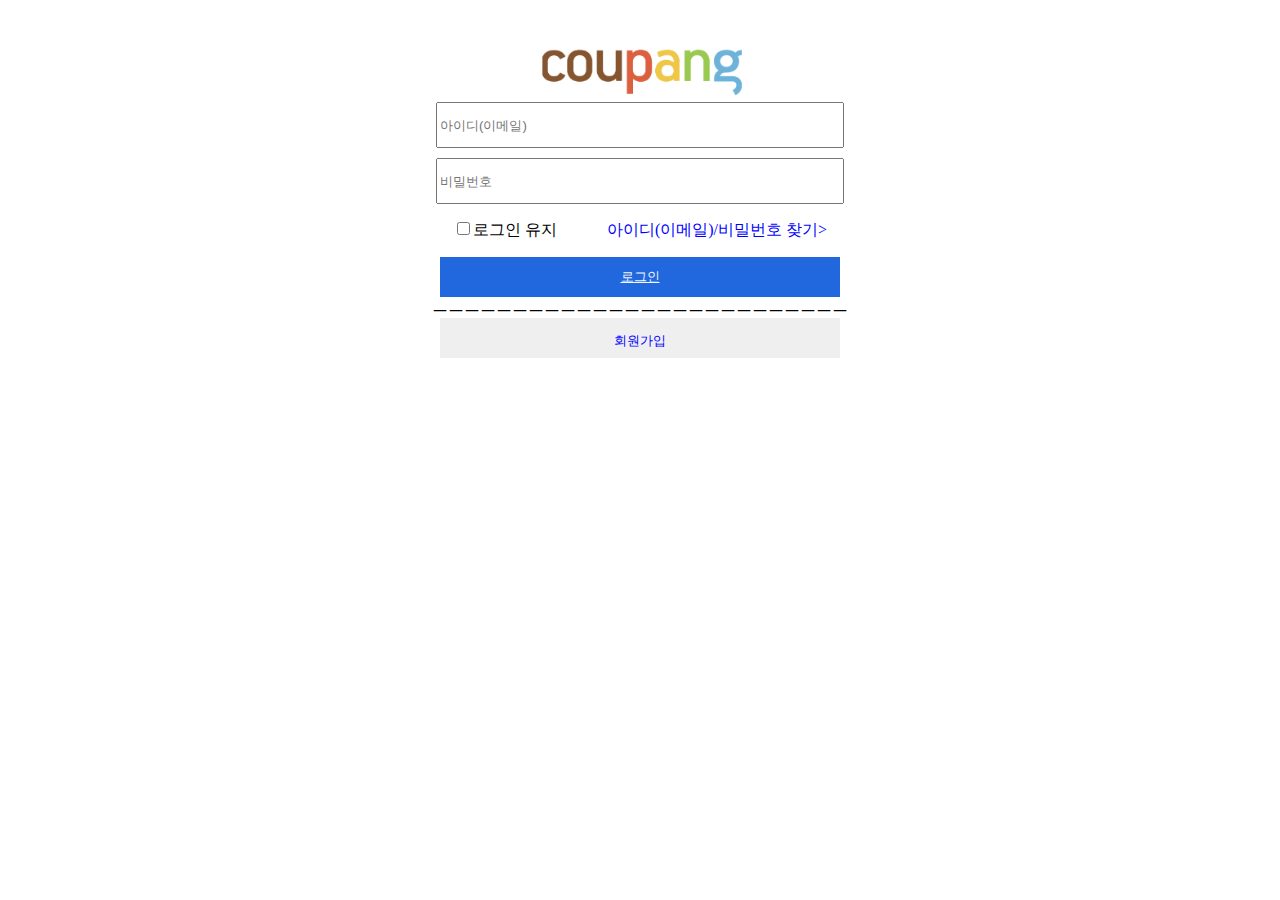
<file: index.html>
<!DOCTYPE html>
    <html lang="en">
    <head>
        <meta charset="UTF-8">
        <meta http-equiv="X-UA-Compatible" content="IE=edge">
        <meta name="viewport" content="width=device-width, initial-scale=1.0">
        <title>Document</title>
        <link rel="stylesheet" href="./style/style.css">
        <style>
            p{
                color: blue;
            }
        </style>
    </head>
    <body>
        <div class="logo">
            <img src="./resource/photo.jpg" class="coupang">
        </div>
        <div class="position">
            <div class="save1">   
                    <input type="text" class="save3" placeholder="아이디(이메일)">
            </div>

            <div class="save2">    
                <input type="password" class="save4" placeholder="비밀번호"><br>
            </div>
        </div>
        <div class="position1">
            <div class="list">
                <div class="keep"><input type="checkbox" name="" id="">로그인 유지</div>
                <p>아이디(이메일)/비밀번호 찾기></p>
            </div>
            <button class="button">
            <a href="https://www.coupang.com/?src=1042016&spec=10304903&addtag=900&ctag=HOME&lptag=%EC%BF%A0%ED%8C%A1&itime=20220719172258&pageType=HOME&pageValue=HOME&wPcid=24686759442952317222781&wRef=www.google.com&wTime=20220719172258&redirect=landing&gclid=EAIaIQobChMI2tiqiMOE-QIVVNeWCh3yVgEiEAAYASAAEgIwVPD_BwE" style="color:aliceblue">
            로그인</a>
            </button><br>
            ㅡㅡㅡㅡㅡㅡㅡㅡㅡㅡㅡㅡㅡㅡㅡㅡㅡㅡㅡㅡㅡㅡㅡㅡㅡㅡ<br>
            <button class="button2">
                <p>회원가입</p>
            </button>
            
        </div>
        
        
    </body>
    </html>
</file>
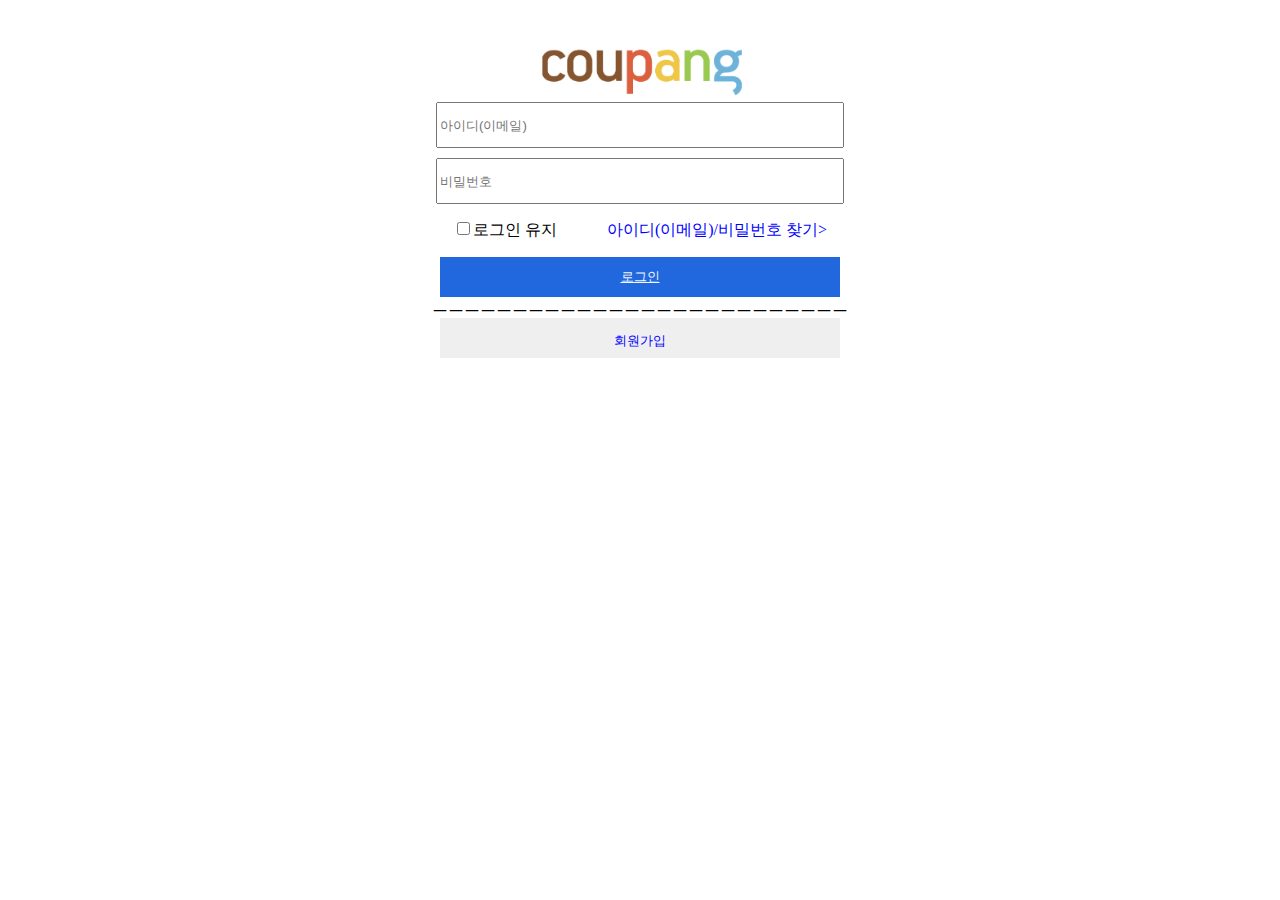
<file: coupang.html>
<!DOCTYPE html>
    <html lang="en">
    <head>
        <meta charset="UTF-8">
        <meta http-equiv="X-UA-Compatible" content="IE=edge">
        <meta name="viewport" content="width=device-width, initial-scale=1.0">
        <title>Document</title>
        <link rel="stylesheet" href="./style/style.css">
        <style>
            p{
                color: blue;
            }
        </style>
    </head>
    <body>
        <div class="logo">
            <img src="style/photo.jpg" class="coupang">
        </div>
        <div class="position">
            <div class="save1">   
                    <input type="text" class="save3" placeholder="아이디(이메일)">
            </div>

            <div class="save2">    
                <input type="password" class="save4" placeholder="비밀번호"><br>
            </div>
        </div>
        <div class="position1">
            <div class="list">
                <div class="keep"><input type="checkbox" name="" id="">로그인 유지</div>
                <p>아이디(이메일)/비밀번호 찾기></p>
            </div>
            <button class="button">
            <a href="https://www.coupang.com/?src=1042016&spec=10304903&addtag=900&ctag=HOME&lptag=%EC%BF%A0%ED%8C%A1&itime=20220719172258&pageType=HOME&pageValue=HOME&wPcid=24686759442952317222781&wRef=www.google.com&wTime=20220719172258&redirect=landing&gclid=EAIaIQobChMI2tiqiMOE-QIVVNeWCh3yVgEiEAAYASAAEgIwVPD_BwE" style="color:aliceblue">
            로그인</a>
            </button><br>
            ㅡㅡㅡㅡㅡㅡㅡㅡㅡㅡㅡㅡㅡㅡㅡㅡㅡㅡㅡㅡㅡㅡㅡㅡㅡㅡ<br>
            <button class="button2">
                <p>회원가입</p>
            </button>
            
        </div>
        
        
    </body>
    </html>
</file>
<file: style/style.css>
.logo{
    display: block;
    text-align: center;
    
}
.coupang{
    margin-top: 40px;
    width: 210px;
    height: 50px;
}
.position{
    display: block;
    text-align: center;
}

.save3{
    width: 400px;
    height: 40px;
}
.save4{
    margin-top: 10px;
    width: 400px;
    height: 40px;
}
.logo1{
    width: 20px;
    height: 20px;
}
.logo2{
    width: 20px;
    height: 20px;
}
.position1{
    display: block;
    text-align: center;
}
p {
    color: blue;
    
}

.list {
    justify-content: center;
    list-style: none;
    display: flex;
}

.keep {
        margin-top: 15px;
        padding-right: 50px;
}
.button{
    width: 400px;
    height: 40px;
    background-color: rgb(33, 103, 222);
    border: 0;
    outline: 1;
    
}
.button2{
    width: 400px;
    height: 40px;
    
    border: 0;
    outline: 1;
    
}
</file>
